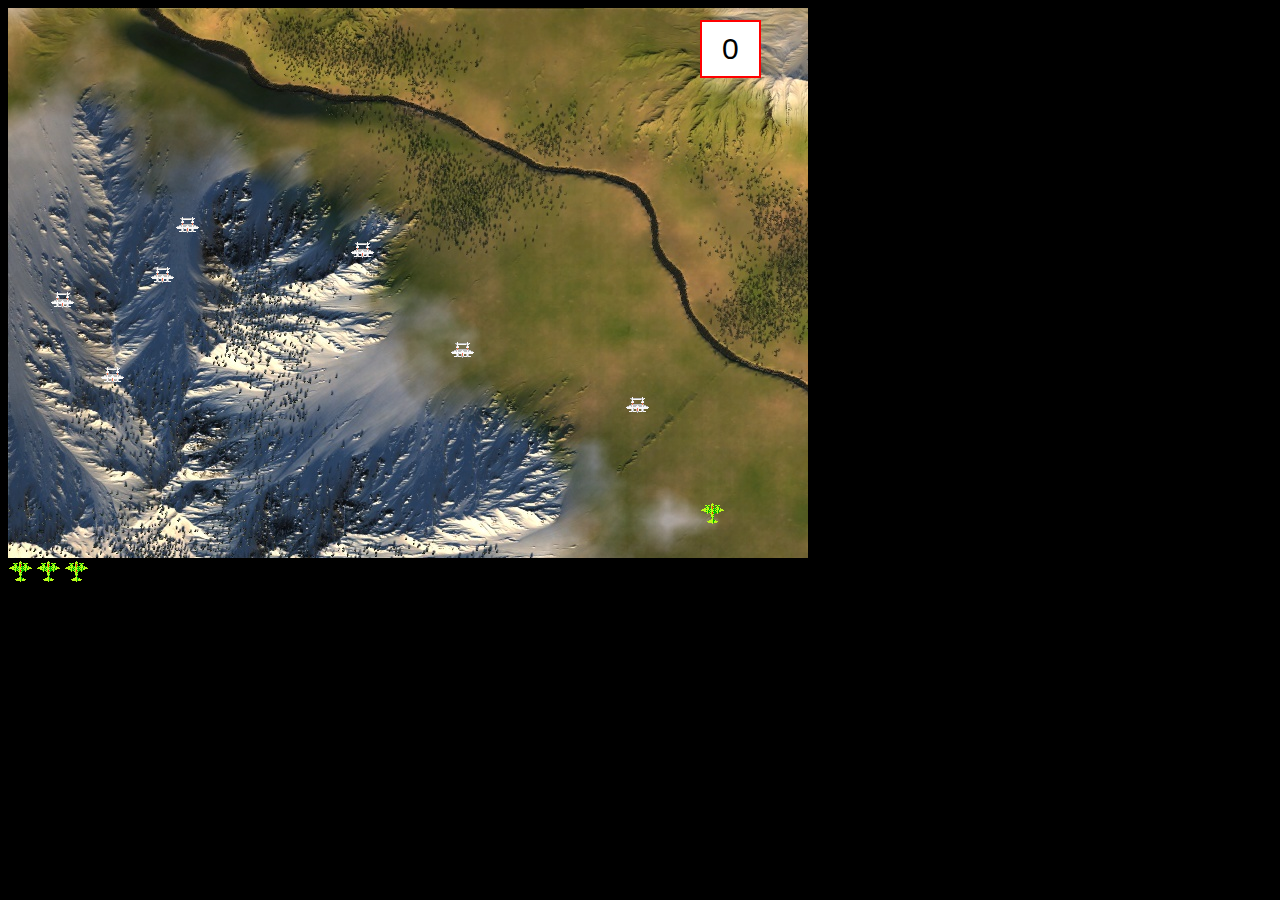
<file: 1942/index.html>
<html>
<head>
	<title>1942 Game</title>
<script type="text/javascript" src ="https://ajax.googleapis.com/ajax/libs/jquery/3.0.0/jquery.min.js"></script>
<script>
var bomb_sound = new Audio('bomb_sound.mp3');
</script>

<style type="text/css">
	body{
		background-color:black;
	}
	#container{
		background: url('background2.jpg');
		width:800px;
		height:550px;
		
	}
	#hero{
		background: url('1942.gif');
		background-position: -85px -180px;
		width:28px;
		height:28px;
		position:absolute;
	}
	.enemy1{
		background: url('1942.gif');
		background-position: -30px -10px;
		width:28px;
		height:28px;
		position:absolute;
		transform: rotate(180deg);
	}
	.enemy2{
		background: url('1942.gif');
		background-position: -56px -64px;
		width:18px;
		height:18px;
		position:absolute;
		
	}
	.bullet{
		background: url('1942.gif');
		background-position: -185px -400px;
		width:18px;
		height:18px;
		position:absolute;

	}
	#score{
		position:absolute;
		border:2px solid red;
		top:20px;
		left:700px;
		background-color:white;
		padding:10px 20px;
		font-size:30px;
		font-family: Arial;	
	}

	#explosion{
		background: url('1942.gif');
		background-position: -113px -32px;
		width:28px;
		height:28px;
		position:absolute;
		visibility: hidden;
	}
	#enemyexplosion{
		background: url('1942.gif');
		background-position: -84px -32px;
		width:28px;
		height:28px;
		position:absolute;
		visibility: hidden;

	}
	#enemyexplosion2{
		background: url('1942.gif');
		background-position: -84px -32px;
		width:28px;
		height:28px;
		position:absolute;
		visibility: hidden;

	}

	.livebox{
		width:28px;
		height:28px;
		background:url('1942.gif');
		background-position: -85px -180px;
		display:inline-block;

	}

	#Death{
		position:absolute;
		border: 2px solid white;
		padding:50px 50px;
		top:100px;
		left:200px;
		color:red;
	}
</style>
</head>
<body>
	<div id='container'>
		<div id='hero'></div>
		<div id='enemies'></div>
		<div id='enemies2'></div>
		<div id='bullets'></div>
		
	</div>

	<div id='score'></div>
	<div class='livebox'></div><div class='livebox'></div><div class="livebox"></div>
	<div id='explosion'></div>	
	<div id="enemyexplosion"></div>
	<div id="enemyexplosion2"></div>




<script>
	var gameloopcount=0;
	var livecounter=3;
	var score = 0;
	var hero = {
		x:700,
		y:500
	}

	var enemies =[{x:50,y:100},{x:350,y:50},{x:450,y:150},{x:150,y:75},{x:175, y:25},{x:100, y:175},{x:625, y:205}];
	var bullets = [];
	
	function displayHero(){
		document.getElementById('hero').style['top'] = hero.y + "px"
		document.getElementById('hero').style['left'] = hero.x + "px"
	}

	function displayEnemies(){
		var output = '';
		var output1= '';
		if(enemies.length<7){
			enemies.push({x:(Math.random()*600+20),y:50})
		}
		for (var i =0; i<enemies.length; i++){
			output += "<div class='enemy1' style='top:"+enemies[i].y+"px; left:"+enemies[i].x+"px;'></div>";
		}

		document.getElementById('enemies').innerHTML =output;
	}

	function displayBullets(){
		var output = '';
		for (var i =0; i<bullets.length; i++){
			output += "<div class='bullet' style='top:"+bullets[i].y+"px; left:"+bullets[i].x+"px;'></div>";
		}
		document.getElementById('bullets').innerHTML = output;

	}
	function moveBullets(){
		for(var i=0; i<bullets.length;i++){
			bullets[i].y -=10;
			if(bullets[i].y<0){
				bullets[i]=bullets[bullets.length-1]
				bullets.pop()
			}
		}
	}

	function moveEnemies(){
		for (var i =0; i<enemies.length; i++){
			enemies[i].y += 5;
			if(enemies[i].y > 530){
				enemies[i].y =0;
				enemies[i].x = ((Math.random()*600)+20)
			}	
		}
	}
	function displayScore(){
		document.getElementById('score').innerHTML = score;

	}

	function gameLoop(){
		displayHero();
		moveEnemies();
		displayEnemies();
		moveBullets();
		displayBullets();
		detectCollision();
		displayScore();
		detectDeath();

		gameloopcount++;
		

		if(livecounter == 0){
			
			clearInterval(livecount);
			$('#container').css('background','black')
			$('#container').html('<h1 id="Death">YOU HAVE DIED.<br> RELOAD THE PAGE<br> TO TRY AGAIN.<br> YOU LOSER!</h1>')
		}
		
	}

	function detectCollision(){
		for(var i=0;i<bullets.length;i++){
			for(var j=0; j<enemies.length;j++){
				if(Math.abs(bullets[i].x - enemies[j].x) < 12 && Math.abs(bullets[i].y-enemies[j].y)<12){

					$('#enemyexplosion').css({'visibility':'visible','top':enemies[j].y+'px','left':enemies[j].x+'px' })
					setTimeout(function(){
						$('#enemyexplosion').css('visibility', 'hidden')
					},300)	
					

					score +=10
					bullets[i]=bullets[bullets.length-1]
					bullets.pop()

					enemies[j]=enemies[enemies.length -1]
					enemies.pop()
					bomb_sound.currentTime=.5;
					bomb_sound.play();
					setTimeout (function(){
						bomb_sound.currentTime=0;
						bomb_sound.pause()
					},300)
				}
			}
		}
	}
	function detectDeath(){
		for(var j=0; j<enemies.length;j++){
			if(Math.abs(hero.x - enemies[j].x)<8 && Math.abs(hero.y-enemies[j].y)<8){
				if(score<50){
					score=0;
				} 
				else{
					score-=50;
				}

				livecounter--;
			
				enemies[j]=enemies[enemies.length -1]
				enemies.pop();
				
				$('.livebox').last().css('visibility','hidden')
				$('.livebox').last().attr('class','nothing')
				$('#hero').css('visibility','hidden')
				$('#explosion').css({'visibility':'visible','top':hero.y+'px','left':hero.x+'px' })
				setTimeout(function(){
					$('#explosion').css('visibility', 'hidden')
				},500)	

				hero.x = 725;
				hero.y =525;
				setTimeout(function(){
					$('#hero').css('visibility','visible')
				},2000)
				bomb_sound.currentTime=.5;
				bomb_sound.play();
				setTimeout(function(){
					bomb_sound.currentTime=0;
					bomb_sound.pause()
				},500)
			}
		}
	}
	
	var livecount= setInterval(gameLoop,20)

	document.onkeydown = function(a){
		if(a.keyCode == 37){
			hero.x -= 20;
		}
		else if(a.keyCode == 39){
			hero.x += 20;
		}
		else if(a.keyCode ==38){
			hero.y -=20;
		}
		else if(a.keyCode ==40){
			hero.y +=20;
		}
		else if(a.keyCode == 32){
			bullets.push({x: hero.x+5 , y: hero.y-10 })
			displayBullets();
		}
		

	}

</script>

</body>
</html>
</file>
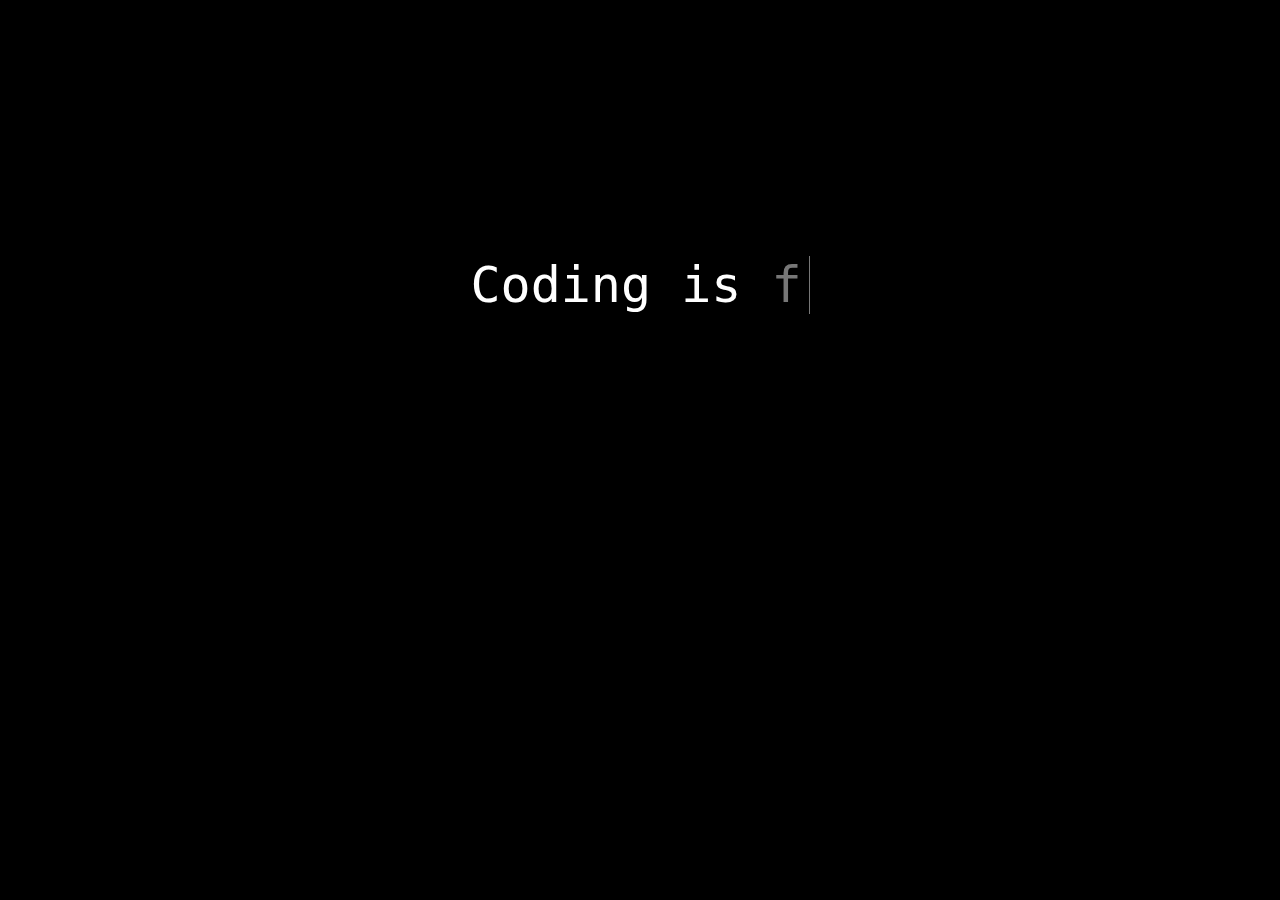
<file: js_scroll-master/index.html>
<html>
<head>
	<title>Javascript Demo</title>
	<style>
		body {
			background-color:black;
			font-family: monospace;
			color:white;
			font-size:50px;
			text-align: center;
			margin-top:20%;
		}

		#magic{
			color: #777;
			border-right: 1px solid #777;
			padding-right: 7px;
			display: inline;
		}
	</style>
</head>
<body>

	Coding is <div id="magic"></div>

	<script>

		var words = ["fun", "exciting", "about not giving up", "being helpful", "being open", "what I learned at CodingDojo!"],
			el = document.getElementById('magic'),
			word_counter = 0,
			character_counter = 0;

		function updateText()
		{
			
				if (words[word_counter][character_counter] == ' '){
					el.innerHTML += '&nbsp;'
					words[word_counter][character_counter++]
				}
				else{
					el.innerHTML = el.innerHTML+words[word_counter][character_counter++];
				}
	 			if(character_counter == words[word_counter].length+1)
				{
					
					word_counter++; 	//choose a different word
					character_counter = 0;	//start over with the first character of the word
					el.innerHTML = '';  //set the html to be blank

					//if we're displaying the last word, go back to the first word
					if(word_counter == words.length)
						word_counter = 0;
				}
			
		}

		setInterval(updateText,500);

	</script>

</body>

</html>
</file>
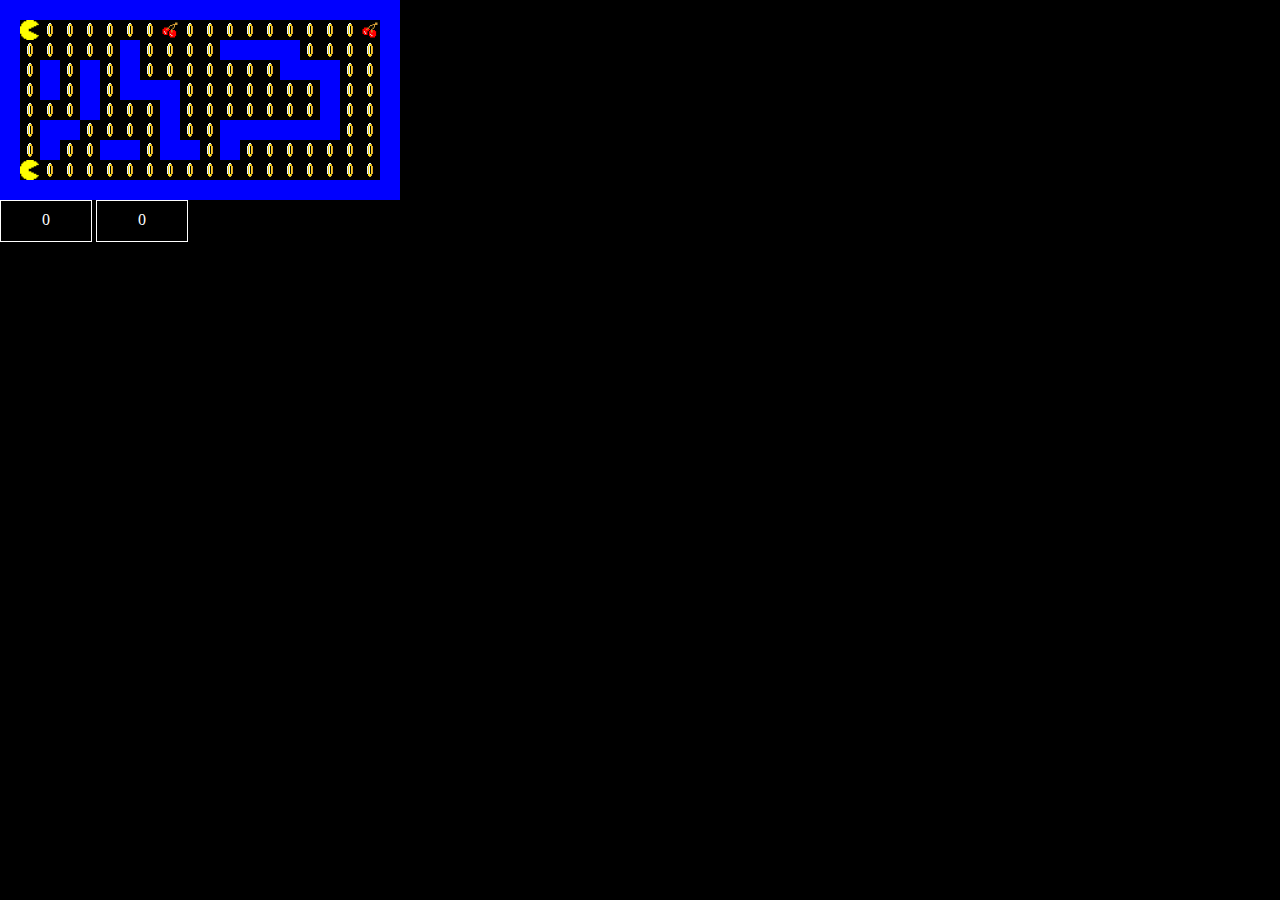
<file: Pac-Man/Pac-Man.html>
<!DOCTYPE html>
<html>
<head>
	<title>Pac-Man Game</title>
	<link rel="stylesheet" type="text/css" href="Pac-Man.css">

</head>
<body>
	<div id="container">
		<div id="world"></div>
		<div id="pacman"></div>
		<div id="pacman2"></div>
		<div id="score"></div>
		<div id="score2"></div>
		<div id="finalscore"></div>
	</div>
	<script>
	var score=0;
	var score2=0;
	
	var world = [
		[2,2,2,2,2,2,2,2,2,2,2,2,2,2,2,2,2,2,2,2],
		[2,0,1,1,1,1,1,1,3,1,1,1,1,1,1,1,1,1,3,2],
		[2,1,1,1,1,1,2,1,1,1,1,2,2,2,2,1,1,1,1,2],
		[2,1,2,1,2,1,2,1,1,1,1,1,1,1,2,2,2,1,1,2],
		[2,1,2,1,2,1,2,2,2,1,1,1,1,1,1,1,2,1,1,2],
		[2,1,1,1,2,1,1,1,2,1,1,1,1,1,1,1,2,1,1,2],
		[2,1,2,2,1,1,1,1,2,1,1,2,2,2,2,2,2,1,1,2],
		[2,1,2,1,1,2,2,1,2,2,1,2,1,1,1,1,1,1,1,2],
		[2,0,1,1,1,1,1,1,1,1,1,1,1,1,1,1,1,1,1,2],
		[2,2,2,2,2,2,2,2,2,2,2,2,2,2,2,2,2,2,2,2],

		];

	var pacman = {
		x:1,
		y:1
	}

	var pacman2 = {
		x:1,
		y:8
	}

	function displayWorld(){
		var output= '';

		for(var i=0;i<world.length; i++){
			output += '\n<div class="row">\n';
			for(var j=0;j<world[i].length;j++){
				if(world[i][j] == 2){
					output += '<div class="brick"></div>';
				}
				else if(world[i][j] == 1){
				    output += '<div class="coin"></div>';
				}
				else if(world[i][j] == 3){
					output += '<div class ="cherry"></div>';
				}
				else if (world[i][j] == 0){
					output += '<div class="empty"></div>';
				}
			}
			output += "\n</div>";
		}
		
		document.getElementById('world').innerHTML= output;
	}
	function displayPacman(){
		document.getElementById('pacman').style.left = pacman.x*20 + "px";
		document.getElementById('pacman').style.top = pacman.y*20 + "px";
	}
	function displayPacman2(){
		document.getElementById('pacman2').style.left= pacman2.x*20 + "px";
		document.getElementById('pacman2').style.top = pacman2.y*20 + "px";
	}

	function displayScore(){
		document.getElementById('score').innerHTML = score;
	}
	function displayScore2(){
		document.getElementById('score2').innerHTML = score2;
	}

	function displayPlay1Win(){
		document.getElementById('finalscore').innerHTML = "The winner is Player 1 with " + score + " points! Congratulations!!"
	}
	function displayPlay2Win(){
		document.getElementById('finalscore').innerHTML = "The winner is Player 2 with " + score2 + " points! Congratulations!!"
	}


	displayWorld();
	displayScore();
	displayScore2();
	displayPacman();
	displayPacman2();
	document.onkeyup = function(e){
		if(e.keyCode==40 && world[pacman.y+1][pacman.x] != 2){
			pacman.y++;
			document.getElementById('pacman').style.transform = "rotate(90deg)";
		}
		else if(e.keyCode==38 && world[pacman.y-1][pacman.x] != 2){
			pacman.y--;
			document.getElementById('pacman').style.transform = "rotate(270deg)";
		}
		else if(e.keyCode==37 && world[pacman.y][pacman.x-1] != 2){
			pacman.x--;
			document.getElementById('pacman').style.transform = "rotate(180deg)";
		}
		else if(e.keyCode==39 && world[pacman.y][pacman.x+1] != 2 ){
			pacman.x++;
			document.getElementById('pacman').style.transform = "rotate(0deg)";
		}
		if(e.keyCode==83 && world[pacman2.y+1][pacman2.x] != 2){
			pacman2.y++;
			document.getElementById('pacman2').style.transform = "rotate(90deg)";
		}
		else if(e.keyCode==87 && world[pacman2.y-1][pacman2.x] != 2){
			pacman2.y--;
			document.getElementById('pacman2').style.transform = "rotate(270deg)";
		}
		else if(e.keyCode==65 && world[pacman2.y][pacman2.x-1] != 2){
			pacman2.x--;
			document.getElementById('pacman2').style.transform = "rotate(180deg)";
		}
		else if(e.keyCode==68 && world[pacman2.y][pacman2.x+1] != 2 ){
			pacman2.x++;
			document.getElementById('pacman2').style.transform = "rotate(0deg)";
		}

		if(world[pacman.y][pacman.x]==1){
			score += 10;
			world[pacman.y][pacman.x]=0;
			displayWorld();
			displayScore();
		}
		else if(world[pacman.y][pacman.x]==3){
			score += 50;
			world[pacman.y][pacman.x]=0;
			displayWorld();
			displayScore();
		}
		if(world[pacman2.y][pacman2.x]==1){
			score2 += 10;
			world[pacman2.y][pacman2.x]=0;
			displayWorld();
			displayScore2();
		}
		else if(world[pacman2.y][pacman2.x]==3){
			score2 += 50;
			world[pacman2.y][pacman2.x]=0;
			displayWorld();
			displayScore2();
		}
		if((score + score2) ==1150){

			document.getElementById('finalscore').style.visibility ="visible";
			document.getElementById('score').style.visibility="hidden";
			document.getElementById('score2').style.visibility="hidden";
			if(score>score2){
				displayPlay1Win()
			}
			else{
				displayPlay2Win()
			}
		
		}
		displayPacman();
		displayPacman2();
		
	}


	</script>

</body>
</html>
</file>
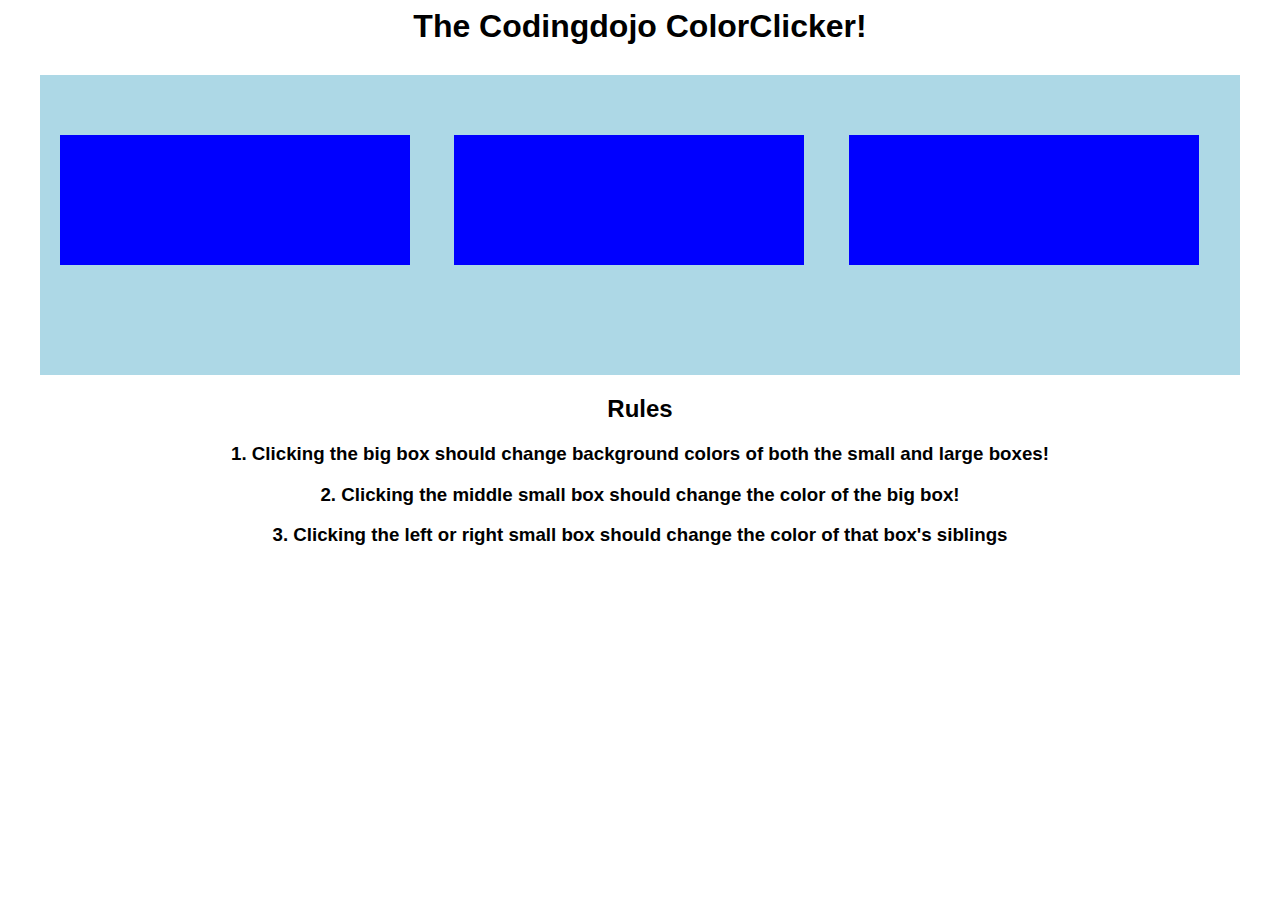
<file: JQUERY/Color Clicker/ColorClicker.html>
<html>
   <head>
       <title>The Codingdojo ColorClicker!</title>
       <script src='http://code.jquery.com/jquery-1.10.2.min.js'></script> 
       <script>
          function random_color()
          {
             var rgb = ['a','b','c','d','e','f','0','1','2','3','4','5','6','7','8','9'];
             color = '#'  //this is what we'll return!
             for(var i = 0; i < 6; i++) 
             {
                x = Math.floor((Math.random()*16))
                color += rgb[x]; 
             }
             return color;
          }

          $(document).ready(function(){
             $('#large_box').click(function(){
                //alert('you clicked the big box!');  //random_color is a random color weird
                $(this).css('background-color',random_color())   
                $(this).children().css('background-color',random_color())
                console.log(random_color)
             })
         
             $('.side_box').click(function(event){
                event.stopPropagation()
                $(this).siblings().css('background-color',random_color())

             })

             $('.middle_box').click(function(event){
                event.stopPropagation()
                $(this).parent().css('background-color', random_color())
             })
          });
      </script>

      <style type="text/css">
          *{
             font-family: sans-serif;
          }
          h2, h1, h3 {
             text-align: center;
          }
          #large_box {
             margin: 0px auto;
             margin-top: 30px;
             background-color: lightblue;
             width: 1200px;
             height: 300px; 
          }
          #large_box div {
             background-color: blue;
             display: inline-block;
             width: 350px;
             height: 130px;
             margin: 60px 20px;
          }
      </style>
   </head>

   <body>
      <h1>The Codingdojo ColorClicker! </h1>
      <div id='large_box'>
          <div class='side_box'></div>
          <div class='middle_box'></div>
          <div class='side_box'></div>
      </div>
      <h2>Rules</h2>
      <h3>1. Clicking the big box should change background colors of both the small and large boxes!</h3>
      <h3>2. Clicking the middle small box should change the color of the big box!</h3>
      <h3>3. Clicking the left or right small box should change the color of that box's siblings</h3>
   </body>
</html>
</file>
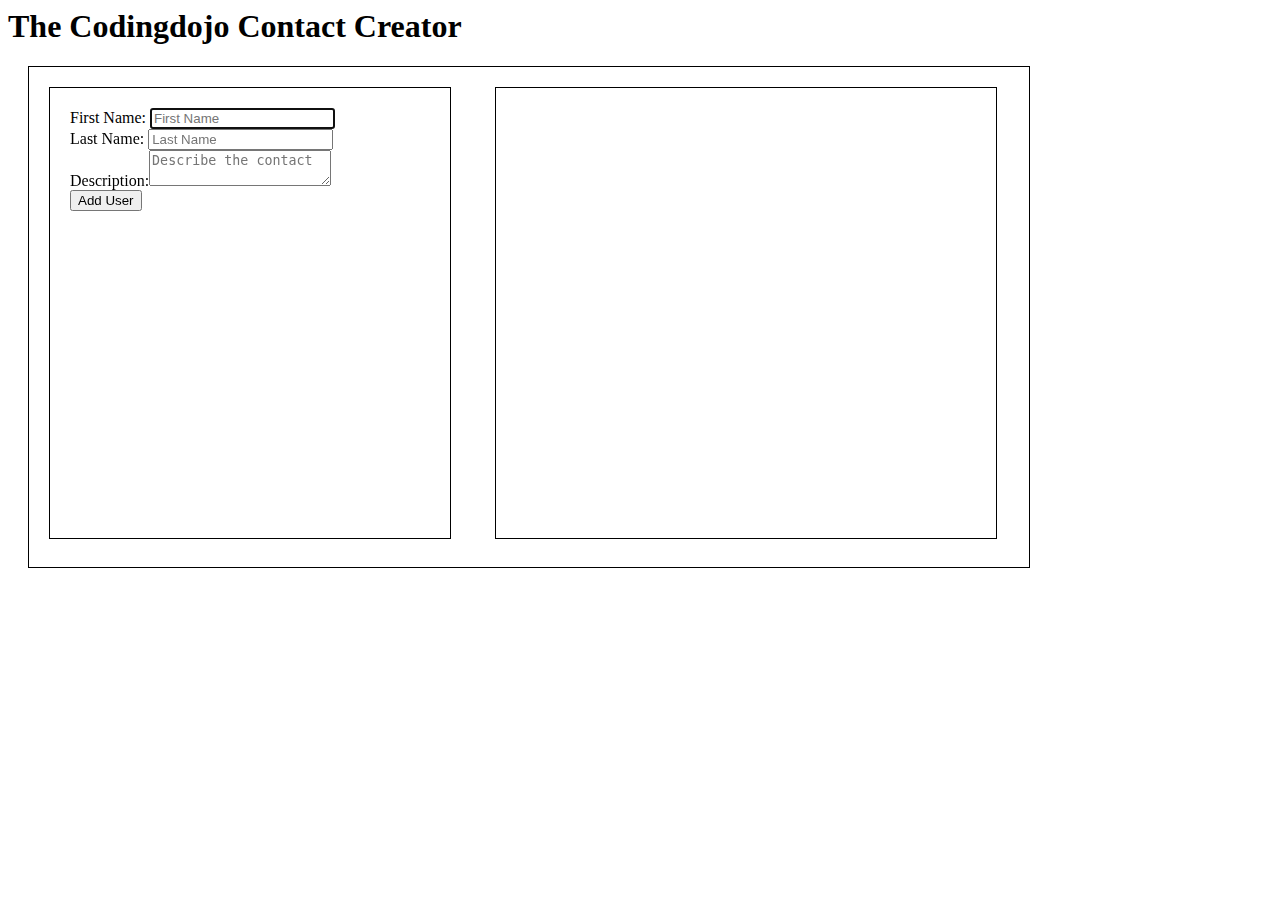
<file: JQUERY/Contact/Jquerycontact.html>
<html>
   <head>
       <title>The Codingdojo Contact Creator</title>
       <style>
        #wrapper{
          width:1000px;
          height:500px;
          border:1px solid black;
          margin:20px;
        }
        #contact_enter{
          width:40%;
          height:90%;
          border:1px solid black;
          margin:20px;
          display:inline-block;
        }
        #contact_list{
          width:50%;
          height:90%;
          border:1px solid black;
          margin:20px;
          display:inline-block;
          vertical-align: top;
        }
        form{
          padding:20px 0px 0px 20px;
        }
        .listing{
          width:90%;
          margin:20px auto;
          height:18%;
          border: 1px solid black;
        }

        .contactname{
          text-align:center;
          margin-bottom:5px;
        }
        p{
          text-align:center;
          margin-top:0px;
        }
        .h4contact{
          text-align:center;
          margin:10px 0px;
        }

       </style>

       <script src='http://ajax.googleapis.com/ajax/libs/jquery/1.11.1/jquery.min.js'></script> 
       <script>
          $(document).ready(function(){
            $('#f_name').focus()
            var descrip; 
            $('form').submit(function(){
              descrip=$('#descrip').val()
              $('#contact_list').append('<div class="listing"><h3 class="contactname">'+$('#f_name').val()+' '+$('#l_name').val()+'</h3><p>Click for description!</p><h4 class ="h4contact" hidden>'+descrip+'</h4></div>')
              $('.inputarea').val('')

              return false
            })
            $(document).on('click','.listing',function(){
              $(this).children().hide()
              $(this).children('h4').show()
              
            })


          })
      </script>  
      
   </head>

   <body>
      <h1>The Codingdojo Contact Creator </h1>
      <div id='wrapper'>
          <div id ='contact_enter'>
            <form>
              First Name: <input type="text" id="f_name" placeholder="First Name" class="inputarea"><br>
              Last Name:  <input type="text" id="l_name" placeholder="Last Name" class="inputarea"><br>
              Description:<textarea id="descrip" placeholder="Describe the contact" class="inputarea"></textarea><br>
              <input type="submit" value="Add User">
            </form>
          </div>
          <div id="contact_list">
          </div>
          <div><p></p></div>
  
      </div>
   </body>
</html>
</file>
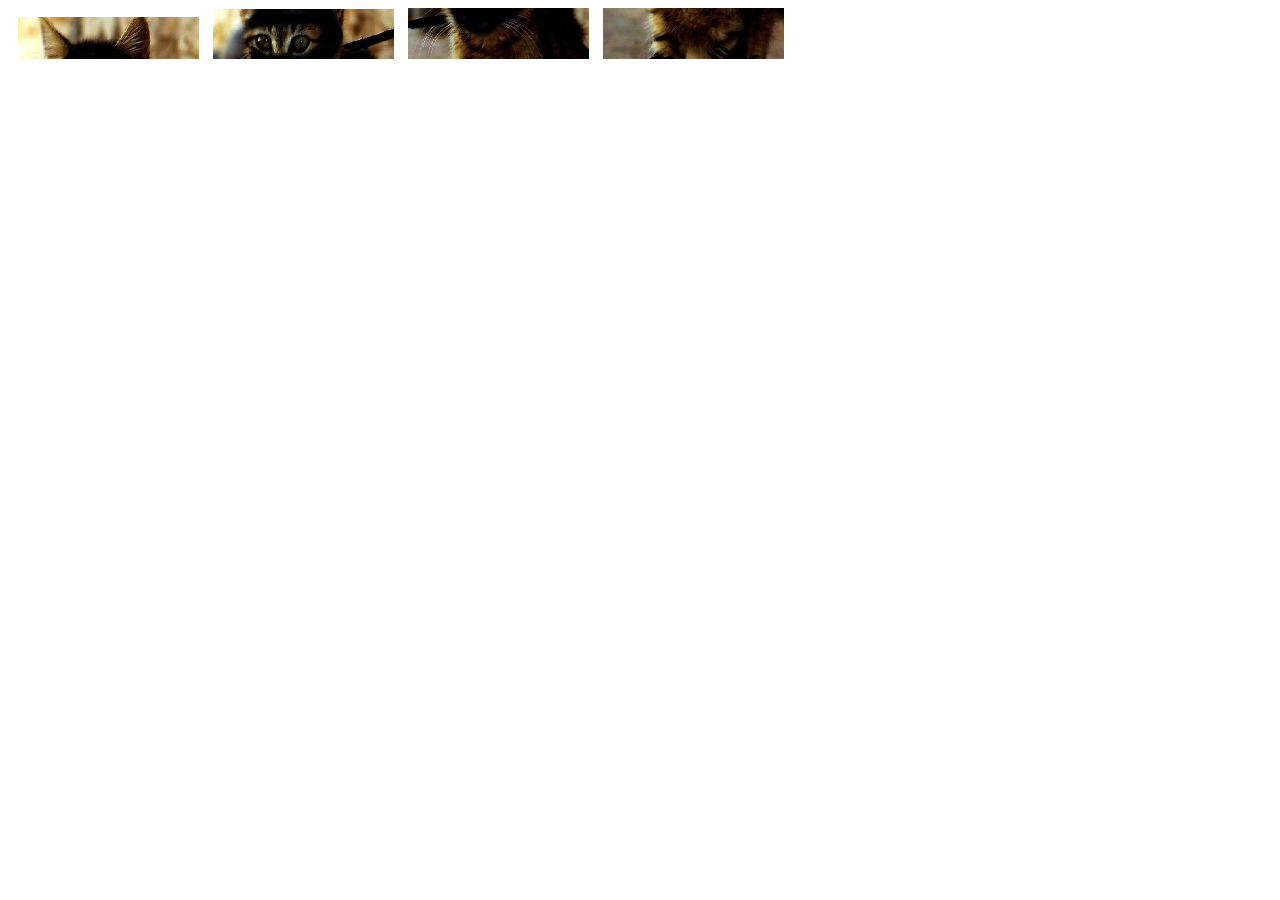
<file: JQUERY/Hover/Hover.html>
<!DOCTYPE Html>
<html>
	<head>
		<title>Hover Practice</title>
		<meta charset="utf-8">
		<style>
		
		img{
			display:inline-block;
			margin-left:10px;
		}


		}
		</style>
		<meta name="description" content="Ninjas dissappear">
		<script src= 'http://ajax.googleapis.com/ajax/libs/jquery/1.11.1/jquery.min.js'></script>
		<script>
			$(document).ready(function(){

				var origsrc;
				var newsrc;
				$('img').hover(
					function(){
						newsrc =$(this).attr('alt-src')
						origsrc=$(this).attr('src')
						$(this).attr('src',newsrc)

					},function(){
						$(this).attr('src',origsrc)
					}
				)

			})
		</script>
	</head>
	<body>
			<img src="cat0.png" alt-src="ninja0.png">
			<img src="cat1.png" alt-src="ninja1.png">
			<img src="cat2.png" alt-src="ninja2.png">
			<img src="cat3.png" alt-src="ninja3.png">
			





	</body>	
</html>
</file>
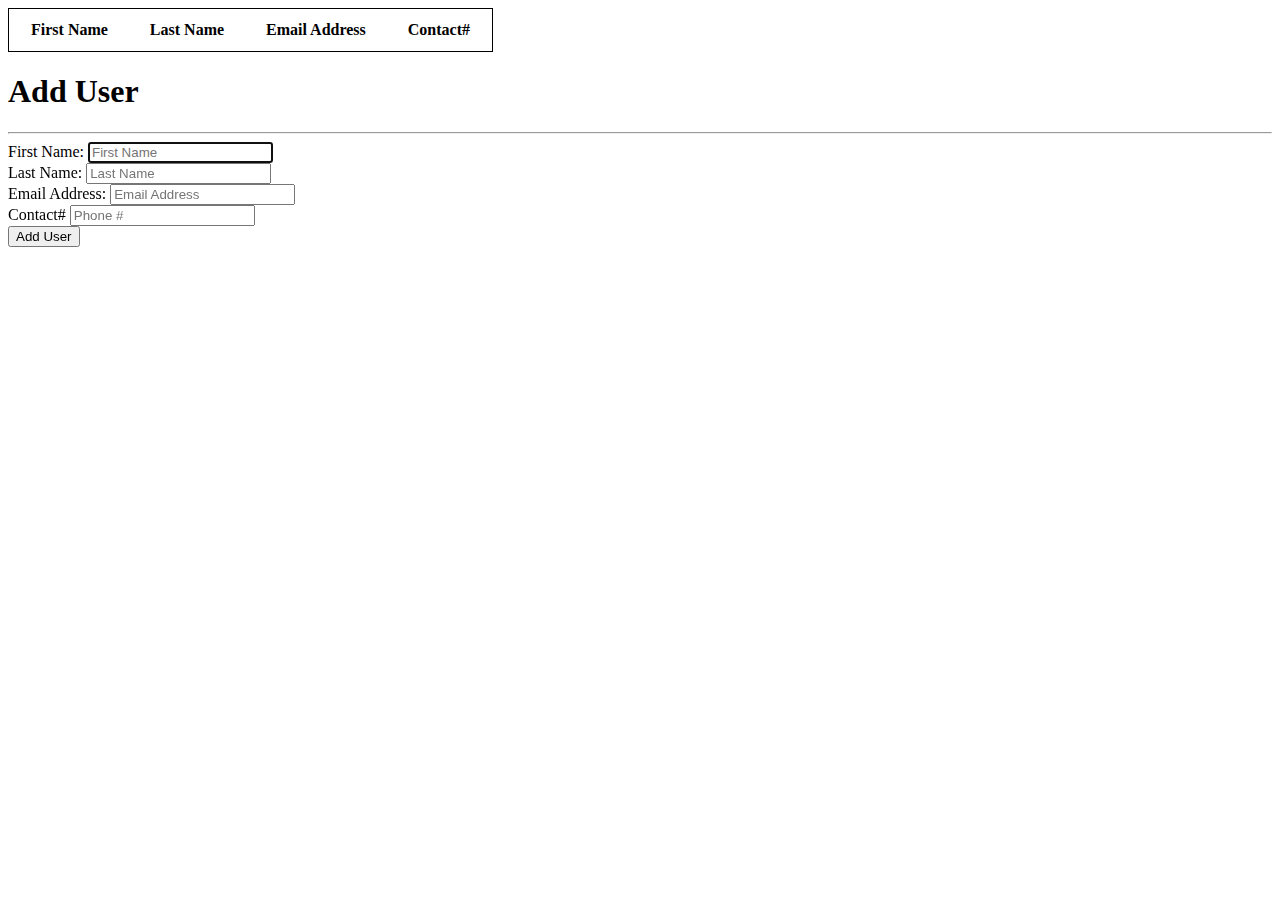
<file: JQUERY/Jquery User/Jqueryuser.html>
<!DOCTYPE Html>
<html>
	<head>
		<title>Jquery User Practice</title>
		<meta charset="utf-8">
		<style>
			table {
				border:1px solid black;
			}
			table th{
				padding:10px 20px;
			}
			table td{
				padding:10px 20px;
			}
	
		</style>
		<meta name="description" content="Ninjas dissappear">
		<script src= 'http://ajax.googleapis.com/ajax/libs/jquery/1.11.1/jquery.min.js'></script>
		<script>
			$(document).ready(function(){

				$('#f_name').focus()
				$('form').submit(function(){
					var fname = $('#f_name').val()
					var lname = $('#l_name').val()
					var emailadd = $('#email_add').val()
					var contactnum = $('#contact_num').val()
					$('.input').val('')
					$('table').append('<tr><td>'+fname+'</td><td>'+lname+'</td><td>'+emailadd+'</td><td>'+contactnum+'</td></tr>')
					return false

				})
			

			})
		</script>
	</head>
	<body>
		<table>
			  <thead>
			  	<tr>
				    <th>First Name</th>
				    <th>Last Name</th>
				    <th>Email Address</th>
				    <th>Contact#</th>
			    </tr>
			  </thead>
			  <tbody>
			  </tbody>
			  
		</table>
		<h1>Add User</h1>
		<hr>
		<form>
			First Name: <input type="text" id="f_name" class="input" placeholder="First Name"><br>
			Last Name:  <input type="text" id="l_name" class="input" placeholder="Last Name"><br>
			Email Address: <input type="text" id="email_add" class="input" placeholder="Email Address"><br>
			Contact# <input type="text" id="contact_num" class="input" placeholder="Phone #"><br>
			<input type="submit" value="Add User">
		</form>
		
			





	</body>	
</html>
</file>
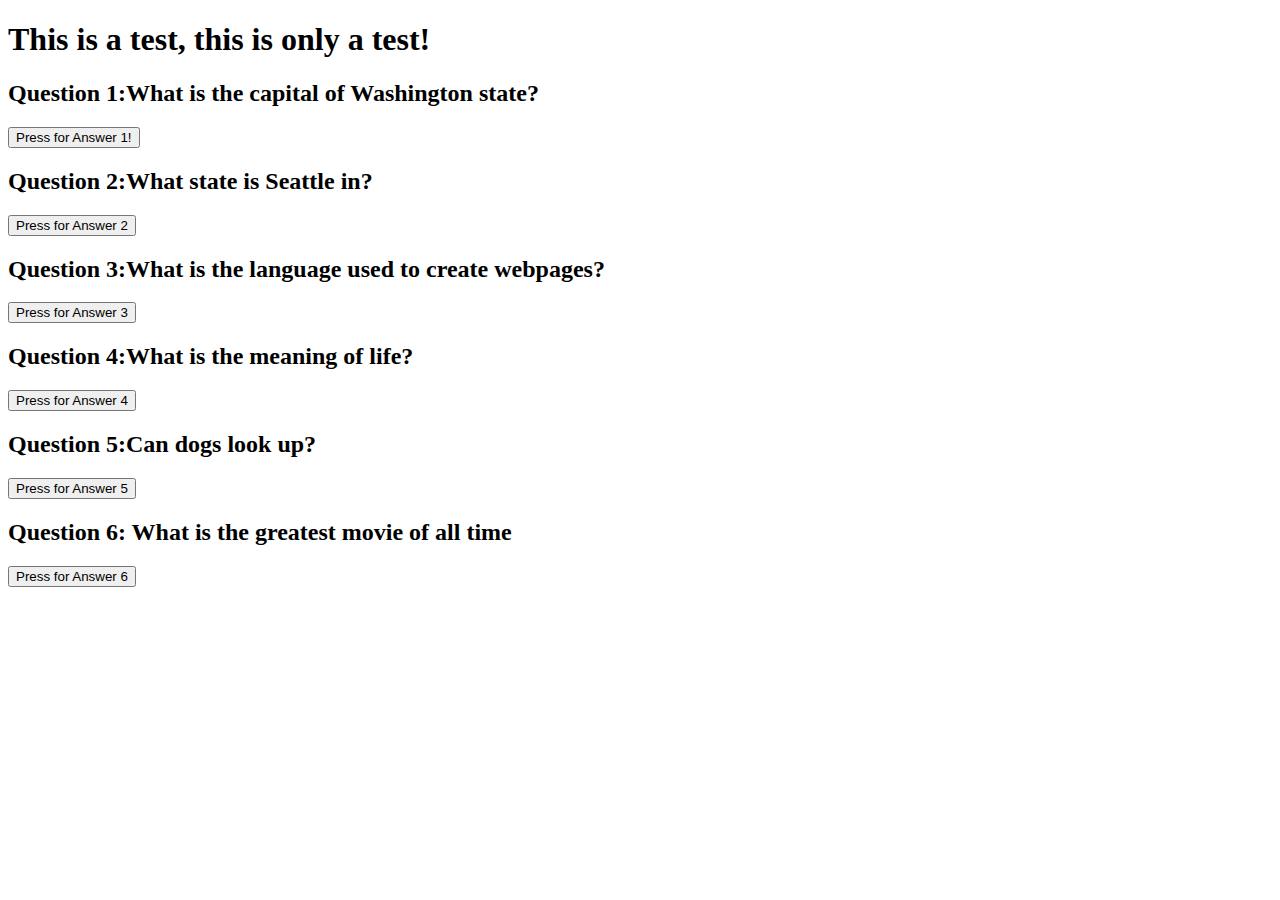
<file: JQUERY/Jquerytest/Jquerytest.html>
<!DOCTYPE Html>
<html>
	<head>
		<title>jQuery</title>
		<meta charset="utf-8">
		<style>
		.red{
			color:red;
			padding:10px;
		}
		</style>
		<meta name="description" content="Wordstream...is the best internet marketing software ever...The best period.">
		<script src= 'http://ajax.googleapis.com/ajax/libs/jquery/1.11.1/jquery.min.js'></script>
		<script>
			$(document).ready(function(){


				$('#firstbutton').click(
					function(){
						$('#firstquestion').append('<h2>Olympia, city of evergreens.</h2>') //question!
						$('#firstbutton').hide()
					}
				)
				$('#secondbutton').click(
					function(){
						$('#secquestion').after('<h2>Washington, the evergreen state</h2>')
						$('#secondbutton').toggle()
						
					}
				)
				$('#thirdbutton').click(
					function(){
						$('#thirdquestion').before('<h2>Hypertext Markup Language</h2>')
						$('#thirdbutton').slideToggle(1000)
					}
				)
				$('#fourthbutton').click(
					function(){
						$('#fourthquestion').html('<h2>Definitely not 42</h2>')
						$('#fourthbutton').slideUp(1000)
					}
				)
				$('#fifthbutton').click(
					function(){
						$('#fifthquestion').fadeIn(1000)
						$('#fifthbutton').fadeOut(500)

					}
				)
				$('#sixthbutton').click(
					function(){
						$('#sixthquestion').text('Shaun of the Dead')
						$('#sixthbutton').toggle()
						$('.sevquestion').slideDown(2000)

					}
				)
				$('#seventhbutton').click(
					function(){
						var idbutton1 = $('#firstbutton').attr('id')
						$('#seventhquestion').text(idbutton1)
						$('#seventhbutton').toggle()
						$('.eigquestion').slideDown(2000)
						$('#textbox1').focus()

					}
				)
				$('#eigbutton').click(
					function(){
						var classbutton = $('#textbox1').val()
						console.log(classbutton)
						$('#eigbutton').addClass(classbutton)
						$('#textbox1').toggle()
						$('.finquestion').slideDown(2000)
					}
				)
				$('#finbutton').click(
					function(){
						$('#finalh2').data("text","not a button")
						$('span').text($('#finalh2').data("text"))
					}
				)

			})
		</script>
	</head>
	<body>
		<h1>This is a test, this is only a test!</h1>
		<h2 id="firstquestion">Question 1:What is the capital of Washington state?</h2>
		<button id ="firstbutton">Press for Answer 1!</button>
		<h2>Question 2:What state is Seattle in?</h2>
		<div id="secquestion"></div>
		<button id ="secondbutton">Press for Answer 2</button>
		<h2>Question 3:What is the language used to create webpages?</h2>
		<div id="thirdquestion"></div>
		<button id="thirdbutton">Press for Answer 3</button>
		<h2>Question 4:What is the meaning of life?</h2>
		<div id="fourthquestion"></div>
		<button id="fourthbutton">Press for Answer 4</button>
		<h2>Question 5:Can dogs look up?</h2>
		<h2 id="fifthquestion" hidden>No is the answer</h2>
		<button id="fifthbutton">Press for Answer 5</button>
		<h2>Question 6: What is the greatest movie of all time</h2>
		<h2 id="sixthquestion"></h2>
		<button id="sixthbutton">Press for Answer 6</button>
		<h2 hidden class="sevquestion">Question 7: What is the id given to the first button?</h2>
		<h2 hidden class="sevquestion" id="seventhquestion"></h2>
		<button hidden class="sevquestion" id="seventhbutton">Press for Answer 7</button>
		<h2 hidden class="eigquestion" id="">Please type red into the input box then press the button!</h2>
		<input hidden type="text" class="eigquestion" id="textbox1">
		<h2 hidden class="eigquestion"></h2>
		<button hidden class="eigquestion" id="eigbutton">Press this button!</button>
		<h2 hidden class="finquestion" id="finalh2">This h2 tag will change with the use of the .data method if you press that <span>button</span></h2>
		<button hidden class="finquestion" id="finbutton">FINAL BUTTON</button>



	</body>	
</html>
</file>
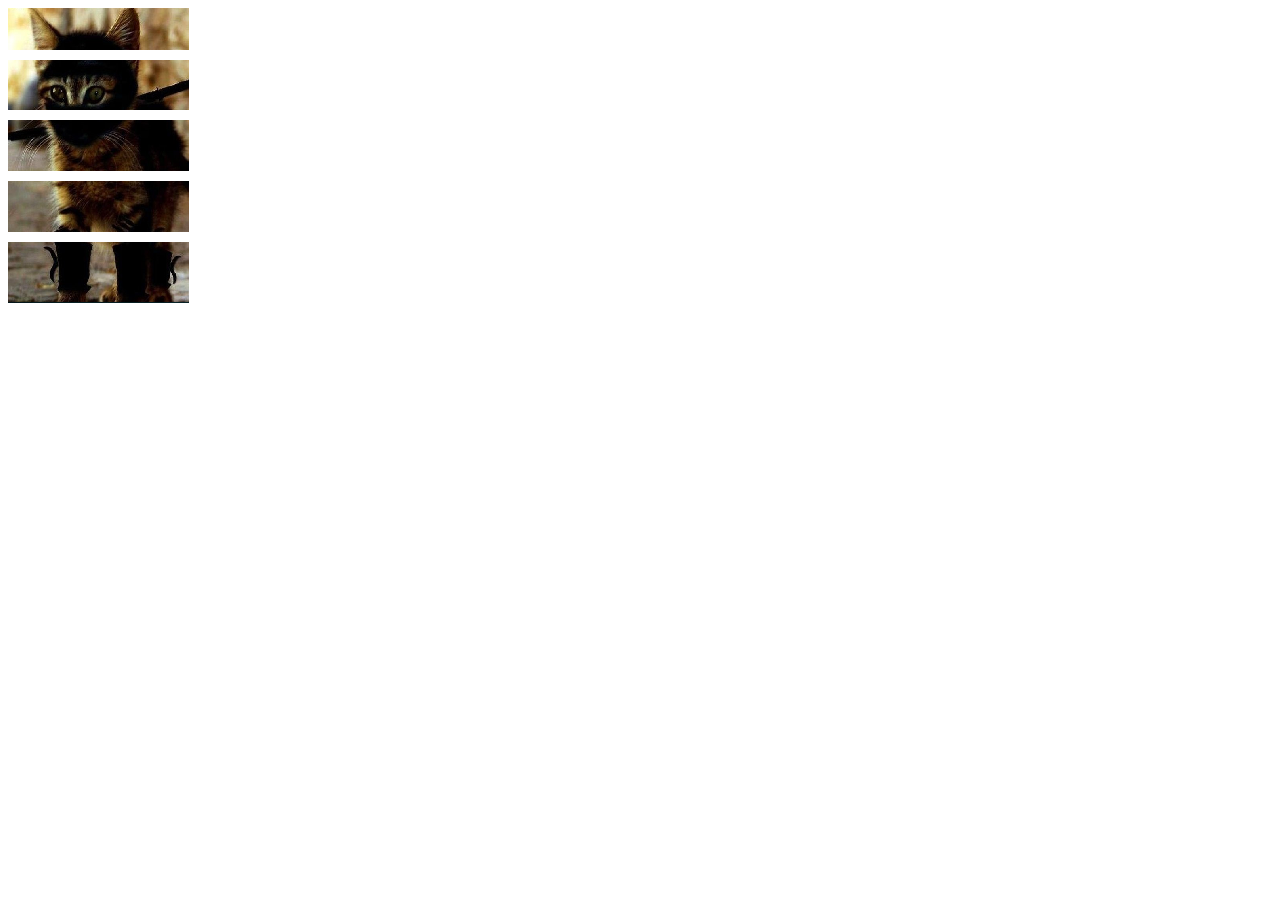
<file: JQUERY/Puzzle/Puzzle.html>
<!DOCTYPE Html>
<html>
	<head>
		<title>Puzzle Ninja/Cat</title>
		<meta charset="utf-8">
		<style>
		
		img{
			display:block;
			margin-bottom:10px;
		}


		}
		</style>
		<meta name="description" content="Ninjas dissappear">
		<script src= 'http://ajax.googleapis.com/ajax/libs/jquery/1.11.1/jquery.min.js'></script>
		<script>
			$(document).ready(function(){


				$('img').click(
					function(){
						var origsrc= $(this).attr('src')
						var newsrc = $(this).attr('data-alt-src')
						$(this).attr('src',newsrc)
						$(this).click(
							function(){
								$(this).attr('src',origsrc)
							})
					}
				)

			})
		</script>
	</head>
	<body>
			<img src="cat0.png" data-alt-src="ninja0.png">
			<img src="cat1.png" data-alt-src="ninja1.png">
			<img src="cat2.png" data-alt-src="ninja2.png">
			<img src="cat3.png" data-alt-src="ninja3.png">
			<img src="cat4.png" data-alt-src="ninja4.png">





	</body>	
</html>
</file>
<file: Pac-Man/Pac-Man.css>
div.row div {
	width: 20px;
	height: 20px;
	display:inline-block;
}
.row{
	height:20px;
}
div.brick{
	background-color: blue;
}
div.coin{
	background:url('pacman_coin.gif');
	background-repeat: no-repeat;
	background-position: center;
}

div#pacman{
	background:url('pacmanright.gif');
	background-repeat:no-repeat;
	background-position:center;
	background-size: cover;
	width:20px;
	height:20px;
	position:absolute;

}

div#pacman2{
	background:url('pacmanright.gif');
	background-repeat: no-repeat;
	background-position:center;
	background-size: cover;
	width:20px;
	height:20px;
	position:absolute;

}
div.cherry{
	background:url('pacman_cherry.ico');
	background-repeat: no-repeat;
	background-position: center;
	background-size: cover;

}

div.empty{

}
body{
	background-color: black;
	margin:0px;
}

div#score{
	border: 1px solid white;
	width:50px;
	height:20px;
	color:white;
	display: inline-block;
	text-align: center;
	padding:10px 20px;
}
div#score2{
	border: 1px solid white;
	width:50px;
	height:20px;
	color:white;
	display: inline-block;
	vertical-align: top;
	text-align: center;
	padding:10px 20px;
}
div#finalscore{
	border:1px solid white;
	width:100px;
	color:white;
	text-align:center;
	padding:10px 20px;
	position:absolute;
	top:210px;
	left:140px;
	visibility: hidden;
}
</file>
